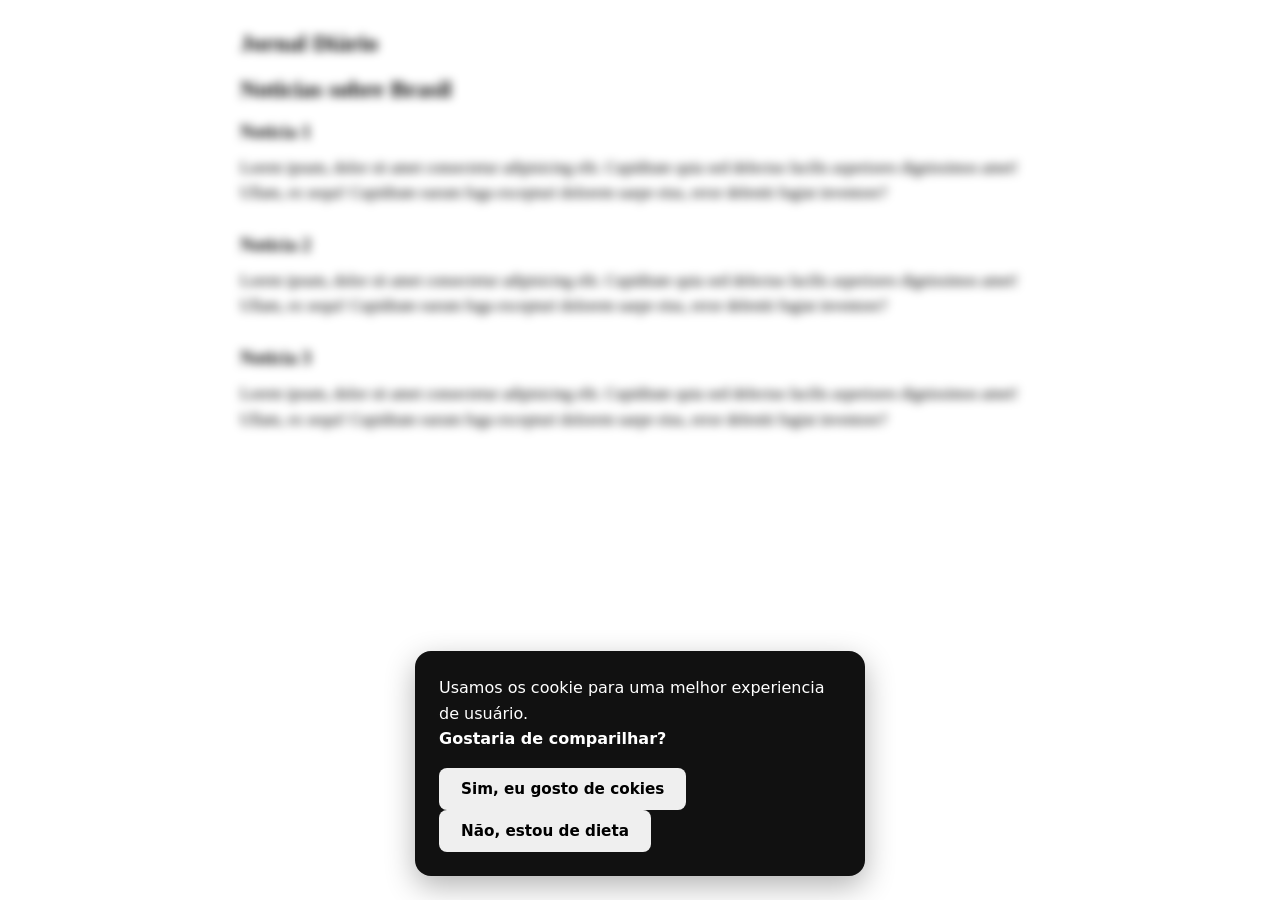
<file: cookieCosent_roadmap/index.html>
<!DOCTYPE html>
<html lang="en">

<head>
  <meta charset="UTF-8">
  <meta name="viewport" content="width=device-width, initial-scale=1.0">
  <link rel="stylesheet" href="./style.css">
  <title>Cookie Consent</title>
</head>

<body>

  <main id="main-content" class="main-content has-blur">


    <article class="news-feed">
      <header class="news-feed-header">
        <h1>Jornal Diário</h1>
        <h2>Noticias sobre Brasil</h2>
      </header>

      <section class="news-item">
        <h3>Noticia 1</h3>
        <p>
          Lorem ipsum, dolor sit amet consectetur adipisicing elit. Cupiditate quia sed delectus facilis asperiores
          dignissimos amet! Ullam, ex sequi! Cupiditate earum fuga excepturi dolorem saepe eius, error deleniti fugiat
          inventore?
        </p>
      </section>

      <section class="news-item">
        <h3>Noticia 2</h3>
        <p>
          Lorem ipsum, dolor sit amet consectetur adipisicing elit. Cupiditate quia sed delectus facilis asperiores
          dignissimos amet! Ullam, ex sequi! Cupiditate earum fuga excepturi dolorem saepe eius, error deleniti fugiat
          inventore?
        </p>
      </section>

      <section class="news-item">
        <h3>Noticia 3</h3>
        <p>
          Lorem ipsum, dolor sit amet consectetur adipisicing elit. Cupiditate quia sed delectus facilis asperiores
          dignissimos amet! Ullam, ex sequi! Cupiditate earum fuga excepturi dolorem saepe eius, error deleniti fugiat
          inventore?
        </p>
      </section>
    </article>
  </main>


  <aside id="cookie-banner" class="cookie-banner" aria-label="Aviso de Cookies">
    <p class="cookie-banner-text">
      Usamos os cookie para uma melhor experiencia de usuário. <br>
      <strong>Gostaria de comparilhar?</strong>
    </p>

    <div class="cookie-banner-actions">
      <button class="btn bnt-primary" data-cookie-btn> Sim, eu gosto de cokies</button>
      <button class="btn btn-secondary" data-cookie-btn> Não, estou de dieta</button>
    </div>
  </aside>

</body>

<script>
  const cookieBanner = document.getElementById('cookie-banner');
  const mainContent = document.getElementById('main-content');
  const buttons = document.querySelectorAll('[data-cookie-btn]');

  function closeBanner() {
    cookieBanner.classList.add('is-hidden');
    mainContent.classList.remove('has-blur');
  }

  buttons.forEach(btn => btn.addEventListener('click', closeBanner));

</script>

</html>
</file>
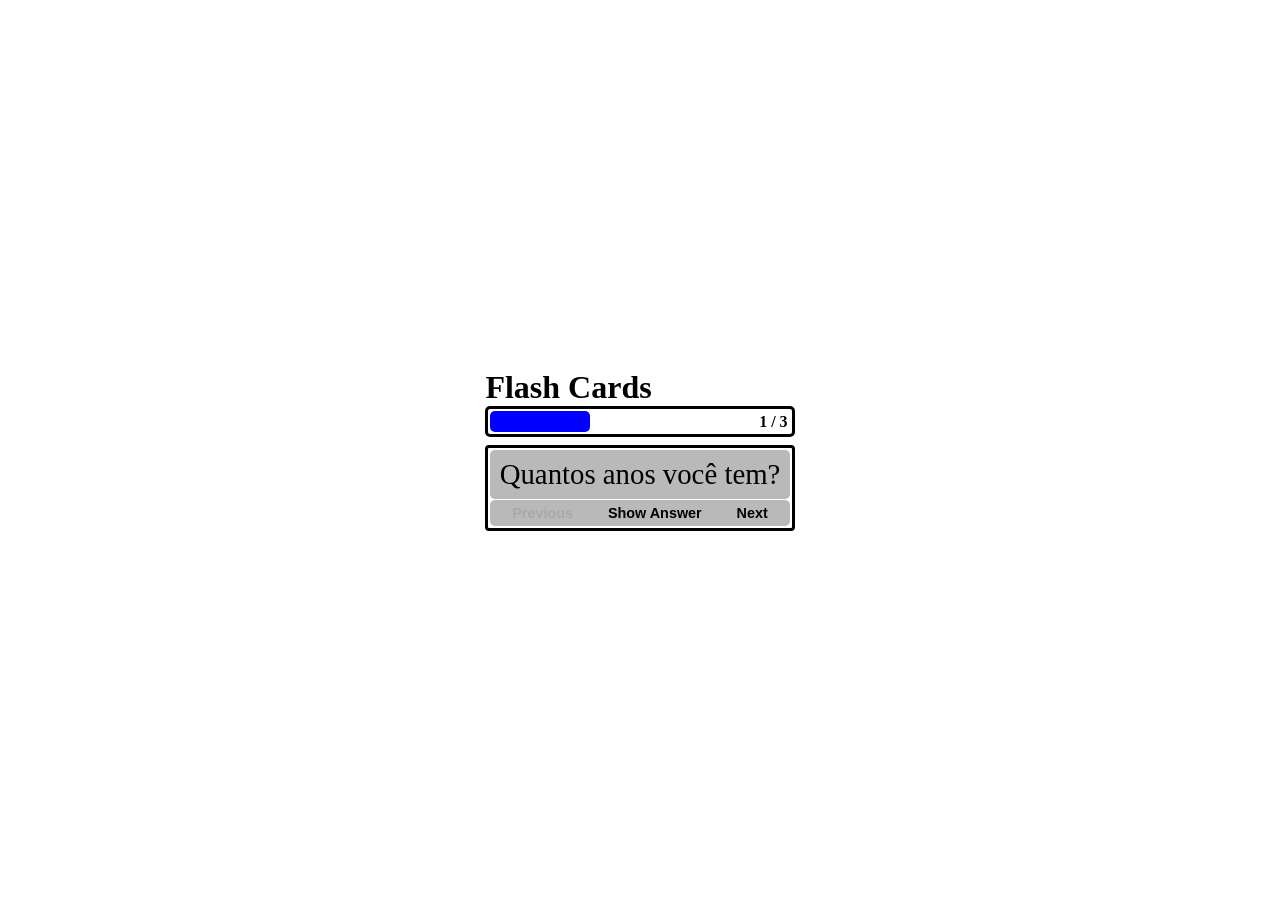
<file: flashCards_roadmap/index.html>
<!DOCTYPE html>
<html lang="en">

<head>
  <meta charset="UTF-8">
  <meta name="viewport" content="width=device-width, initial-scale=1.0">
  <title>Flash Cards</title>

  <style>
    :root {
      --progress: 0;
    }

    * {
      margin: 0;
      padding: 0;
      box-sizing: border-box;
    }

    body {
      height: 100vh;

      display: flex;
      justify-content: center;
      align-items: center;

      font-family: 'Times New Roman', Times, serif;
    }

    main {
      display: flex;
      flex-direction: column;
      justify-content: center;
      align-items: flex-start;
    }


    section {
      border: solid;
      border-radius: 4px;

      max-width: 800px;
      width: 100%;
      height: auto;

      display: block;
    }

    .barraExterna {
      border: solid 3px;
      border-radius: 5px;
      width: 100%;
      margin-bottom: 8px;
      position: relative;
    }

    .barraInterna {
      background-color: blue;
      border-radius: 5px;
      width: calc((100% - 4px) * var(--progress));
      margin: 2px;
      height: 1.3rem;
    }

    .porcentagem {
      font-weight: 900;
      position: absolute;
      right: 4px;
      top: 50%;
      transform: translateY(-50%);
    }

    .card {
      background-color: rgb(185, 185, 185);

      font-size: 1.8rem;

      padding: 0.5rem;
      margin: 0.1rem;
      min-width: 300px;

      border: none;
      border-radius: 5px;

      display: flex;
      justify-content: center;

      transition: opacity 0.2s ease;
    }

    .card.fade {
      opacity: 0;
    }

    .button {
      background-color: rgb(185, 185, 185);

      padding: 0.3rem;
      margin: 0.1rem;

      border-radius: 5px;

      display: flex;
      justify-content: space-around;

    }

    .button button {
      background-color: rgb(185, 185, 185);
      border: none;

      font-size: 0.9rem;
      font-weight: 800;

      cursor: pointer;

    }

    .button button:disabled {
      opacity: 0.3;
      cursor: not-allowed;
    }

    .hidden {
      display: none;
    }
  </style>

</head>


<body>

  <main>
    <h1>Flash Cards</h1>

    <div class="barraExterna">
      <div class="barraInterna" id="barraInterna"></div>
      <span class="porcentagem" id="porcentagem"></span>
    </div>

    <section>
      <article class="card">
        <p class="questionText" id="questionText"></p>
        <p class="answerText hidden" id="answerText"></p>
      </article>


      <div class="button">
        <button id="previous">Previous</button>
        <button id="showAnswer">Show Answer</button>
        <button class="hidden" id="hiddenAnswer">Hide Answer</button>
        <button id="next">Next</button>
        <button class="hidden" id="reset">Reset</button>
      </div>
    </section>
  </main>

  <script>
    const btnShow = document.getElementById('showAnswer');
    const btnHidden = document.getElementById('hiddenAnswer');
    const btnNext = document.getElementById('next');
    const btnPrevious = document.getElementById('previous');
    const btnReset = document.getElementById('reset');
    const progress_valor = document.getElementById('porcentagem');
    const root = document.documentElement;
    const questionText = document.getElementById('questionText');
    const answerText = document.getElementById('answerText');

    let currentCard = 0;
    let cards = [
      {
        question: 'Quantos anos você tem?',
        answer: 'Acho que 5!'
      },
      {
        question: 'Qual a capital do Brasil?',
        answer: 'Brasília'
      },
      {
        question: 'Quanto é 2 + 2?',
        answer: 4
      }
    ]

    function shuffle(array) {
      for (let i = array.length - 1; i > 0; i--) {
        const j = Math.floor(Math.random() * (i + 1));
        [array[i], array[j]] = [array[j], array[i]];
      }
      return array;
    }

    function renderCard() {
      const card = document.querySelector('.card');
      card.classList.add('fade');

      setTimeout(() => {
        questionText.textContent = cards[currentCard].question;
        answerText.textContent = cards[currentCard].answer;
        card.classList.remove('fade');
      }, 200);
    }

    function updateProgress() {
      const progress = (currentCard + 1) / cards.length;
      root.style.setProperty('--progress', progress);
      progress_valor.textContent = `${currentCard + 1} / ${cards.length}`;
    }

    function updateButtons() {
      btnPrevious.disabled = currentCard === 0;

      const isLast = currentCard === cards.length - 1;
      btnNext.classList.toggle('hidden', isLast);
      btnReset.classList.toggle('hidden', !isLast);
    }

    function loadCard() {
      renderCard();
      updateProgress();
      updateButtons();
    }



    function showQuestion() {
      btnShow.classList.remove('hidden');
      btnHidden.classList.add('hidden');
      questionText.classList.remove('hidden');
      answerText.classList.add('hidden');
    }

    function toggleCard() {
      btnShow.classList.toggle('hidden');
      btnHidden.classList.toggle('hidden');
      questionText.classList.toggle('hidden');
      answerText.classList.toggle('hidden');
    }

    function next() {
      if (currentCard < cards.length - 1) {
        currentCard++;
        loadCard();
        showQuestion();
        saveProgress();
      }
    }

    function previous() {
      if (currentCard > 0) {
        currentCard--;
        loadCard();
        showQuestion();
        saveProgress();
      }
    }

    function reset() {
      currentCard = 0;
      shuffle(cards);
      saveProgress();
      loadCard();
      showQuestion();
    }



    function saveProgress() {
      localStorage.setItem('flashcard-progress', JSON.stringify({
        currentCard: currentCard,
        cards: cards
      }));
    }

    function loadProgress() {
      const saved = localStorage.getItem('flashcard-progress');
      if (saved) {
        const data = JSON.parse(saved);
        currentCard = data.currentCard;
        cards = data.cards;
      } else {
        shuffle(cards);
        saveProgress();
      }
    }

    btnShow.addEventListener('click', toggleCard);
    btnHidden.addEventListener('click', toggleCard);
    btnPrevious.addEventListener('click', previous);
    btnNext.addEventListener('click', next);
    btnReset.addEventListener('click', reset);

    loadProgress();
    loadCard();

  </script>




</body>

</html>
</file>
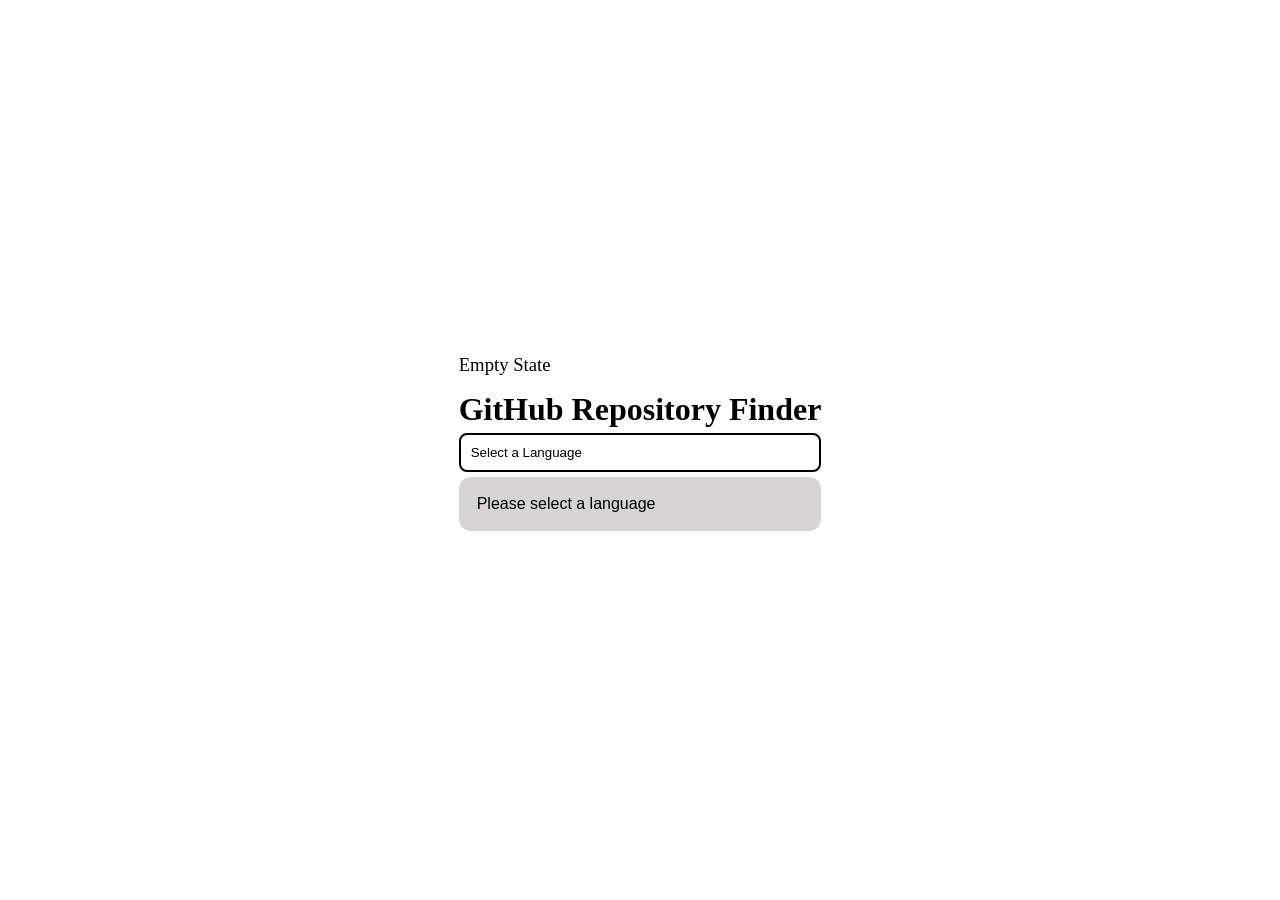
<file: GitHub_Random_Repository_roadmap/index.html>
<!DOCTYPE html>
<html lang="en">

<head>
  <meta charset="UTF-8">
  <meta name="viewport" content="width=device-width, initial-scale=1.0">
  <title>GitHub Random Repository</title>
  <link rel="stylesheet" href="./style.css"></link>
</head>

<body>
  <main>
    <h3 class="state" id="state"></h3>

    <h1 class="title">GitHub Repository Finder</h1>
    <div class="dropdown-container" id="dropdownContainer">
      <button class="dropdown-btn" id="dropdownBtn"></button>

      <ul class="dropdown-list" id="dropdownList">
        <li data-value="JavaScript">JavaScript</li>
        <li data-value="Python">Python</li>
        <li data-value="C++">C++</li>
        <li data-value="React">React</li>
      </ul>
    </div>

    <div></div>

    <section class="repo-card" id="repoCard">
      <p class="text-card" id="textCard"></p>
      <h3><a class="repo-card__name" id="repoName" href="#" target="_blank" rel="noopener noreferrer"></a></h3>
      <p class="repo-card__description" id="repoDescription"></p>
      <div class="repo-card__status" id="repoStatus">
        <span class="repo-card__language" id="repoLanguage"></span>
        <span class="repo-card__star" id="repoStargazers_count"></span>
        <span class="repo-card__fork" id="repoForks_count"></span>
      </div>
    </section>

    <section class="aux-btn hidden" id="auxBtn">
      <p id="auxBtnText"></p>
    </section>
  </main>


  <script src="./js/ui.js"></script>
  <script src="./js/api.js"></script>
  <script src="./js/app.js"></script>
</body>

</html>
</file>
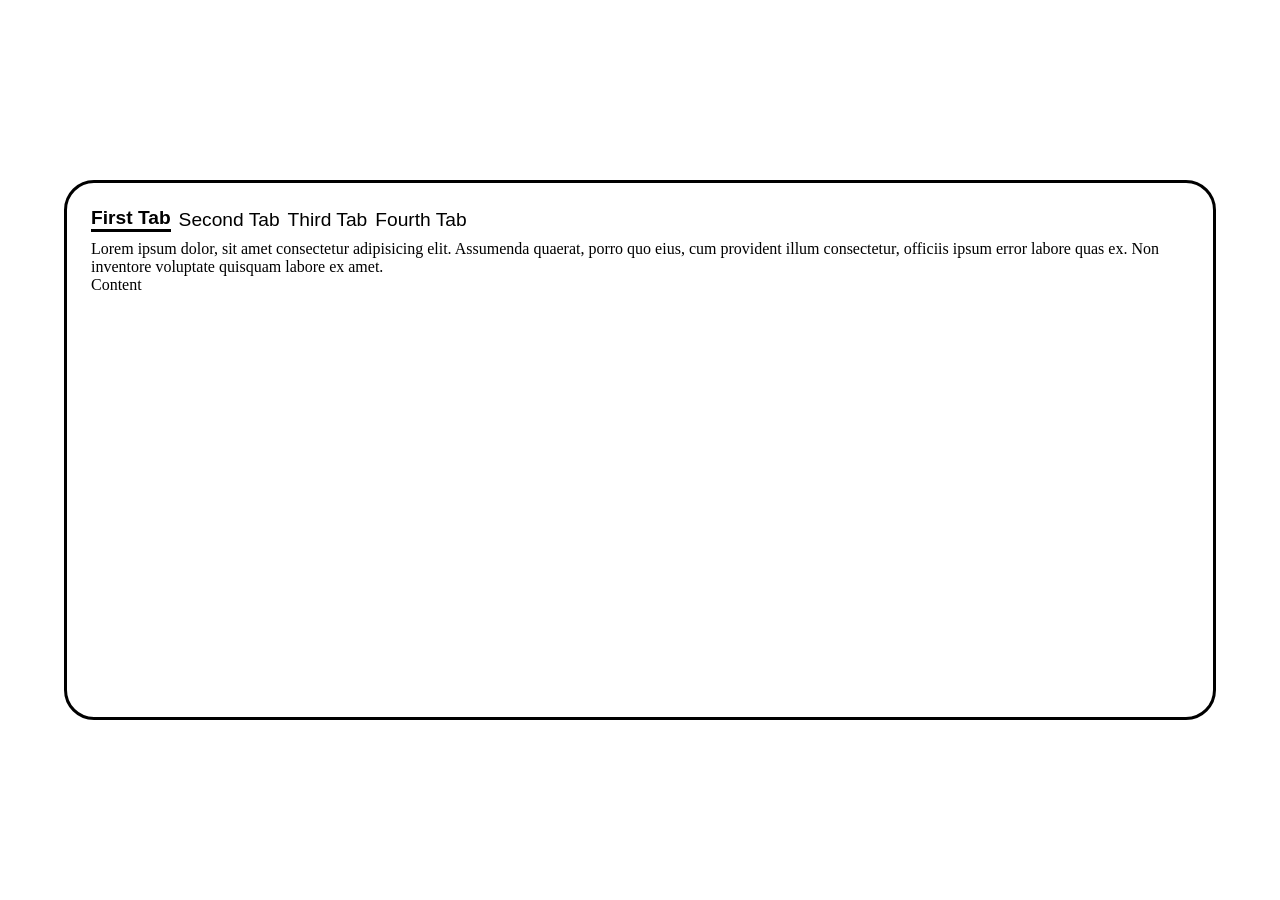
<file: Tabs_RoadMap/index.html>
<!DOCTYPE html>
<html lang="en">

<head>
  <meta charset="UTF-8">
  <meta name="viewport" content="width=device-width, initial-scale=1.0">
  <link rel="stylesheet" href="./style.css">
  <title>Tabs</title>
</head>

<body>
  <main>

    <nav>
      <button class="tab-btn active" data-id="first"> First Tab</button>
      <button class="tab-btn" data-id="second"> Second Tab</button>
      <button class="tab-btn" data-id="third"> Third Tab</button>
      <button class="tab-btn" data-id="fourth"> Fourth Tab</button>
    </nav>

    <section class="Tab active" data-id="first">
      <p>Lorem ipsum dolor, sit amet consectetur adipisicing elit. Assumenda quaerat, porro quo eius, cum provident
        illum
        consectetur, officiis ipsum error labore quas ex. Non inventore voluptate quisquam labore ex amet.</p>

      <div>
        <p>Content</p>
      </div>
    </section>

    <section class="Tab" data-id="second">
      <p>Lorem ipsum dolor, sit amet consectetur adipisicing elit. Assumenda quaerat, porro quo eius, cum provident
        illum
        consectetur, officiis ipsum error labore quas ex. Non inventore voluptate quisquam labore ex amet. Lorem ipsum
        dolor, sit amet consectetur adipisicing elit. Nam suscipit doloribus necessitatibus deserunt minus perferendis
        laborum veritatis velit eaque officiis ratione quisquam mollitia, aperiam neque totam quasi minima vero nihil.
      </p>

      <div>
        <p>Content</p>
      </div>
    </section>

    <section class="Tab" data-id="third">
      <p>Lorem ipsum dolor, sit amet consectetur adipisicing elit. Assumenda quaerat, porro quo eius, cum provident
        illum
        consectetur, officiis ipsum error labore quas ex. Non inventore voluptate quisquam labore ex amet.</p>

      <div>
        <p>Lorem ipsum dolor sit amet consectetur adipisicing elit. Dicta, at. Esse, dolore deserunt suscipit,
          praesentium
          natus possimus recusandae eaque assumenda numquam iure itaque non sit totam eum facilis perspiciatis
          voluptate!
        </p>
      </div>
    </section>

    <section class="Tab" data-id="fourth">
      <p>Deu certo papai</p>

      <div>
        <p>Content</p>
      </div>
    </section>
  </main>


</body>

<script src="./script.js"></script>

</html>
</file>
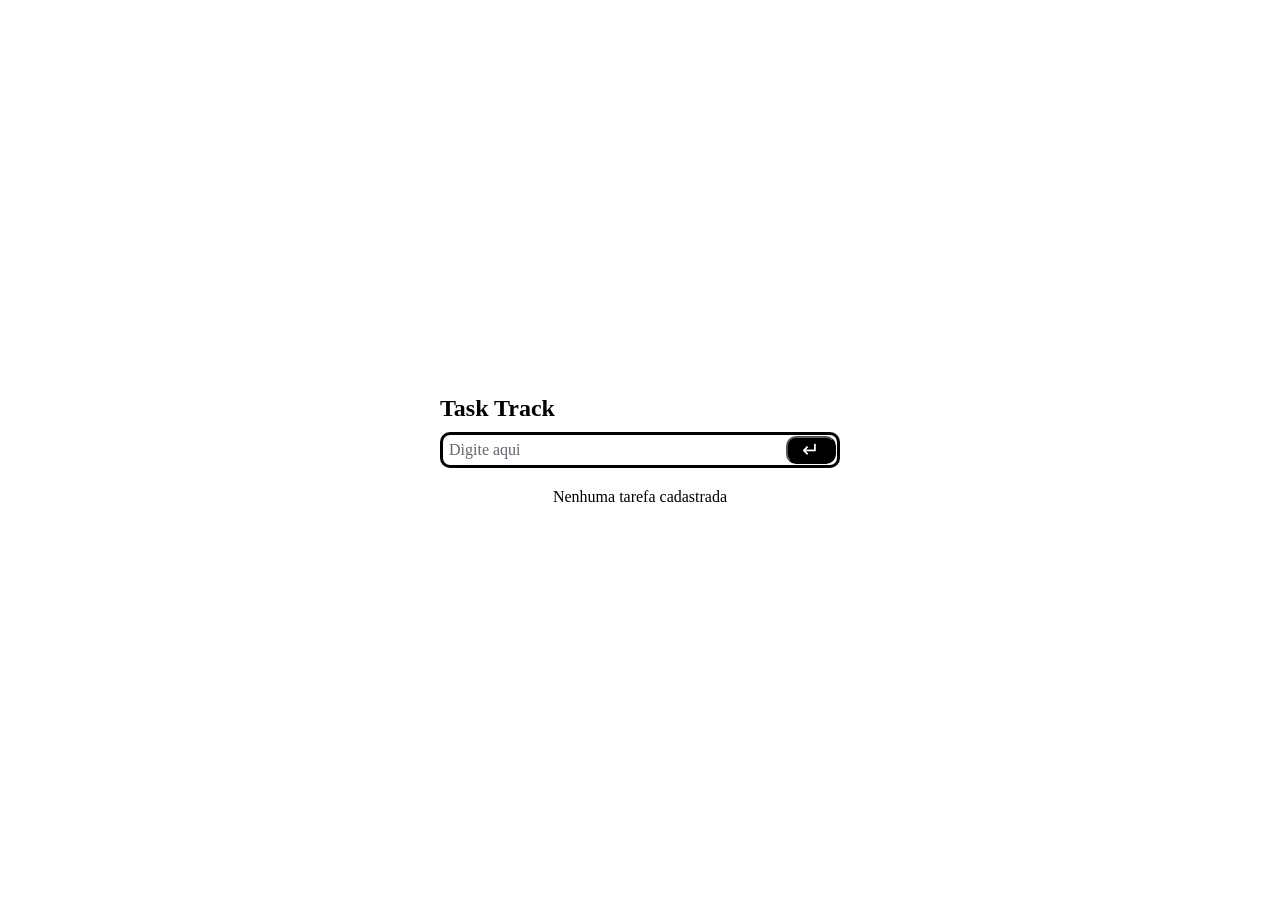
<file: taskTracker/index.html>
<!DOCTYPE html>
<html lang="en">
<head>
  <meta charset="UTF-8">
  <meta name="viewport" content="width=device-width, initial-scale=1.0">
  <title>Task Tracker</title>
  <link rel="stylesheet" href="style.css">
</head>
<body>
  <h1 class="title">Task Track</h1>

  <section class="new-task" id="newTask">
    <input class="new-task__input" id="newTaskInput" placeholder="Digite aqui">
    <button class="new-task__enter" id="newTaskEnter"> ↵ </button>
  </section>

  <section class="tasks" id="tasks"></section>
  <p class="hidden" id="emptyState">Nenhuma tarefa cadastrada</p>

  <script>
    const input = document.getElementById('newTaskInput');
    const btnEnter = document.getElementById('newTaskEnter');
    const emptyState = document.getElementById('emptyState');
    const displayTasks = document.getElementById('tasks');
    const tasks = JSON.parse(localStorage.getItem('tasks')) || [];

    function newTask() {
      const texto = input.value.trim(); // trim() tirar espaços em branco do inicio e fim

      if(texto === '') return;

      const task = {
        title: texto,
        status: "ToDo"
      };
      tasks.push(task);
      input.value = ''
      renderTasks();
    }

    function deleteTask(index){
      tasks.splice(index, 1);
      renderTasks();
    }

    function renderTasks(){
      const tasksToDo = tasks.filter((n) => n.status === "ToDo");
      const tasksDone = tasks.filter((n) => n.status === "Done");
      const tasksToRender = [...tasksToDo, ...tasksDone];
      
      displayTasks.innerHTML = '';
      
      if(tasksToRender.length === 0){
        emptyState.classList.remove('hidden');
      } else {
        emptyState.classList.add('hidden');
      }

      for(let i = 0; i < tasksToRender.length; i++){
        const taskT = tasksToRender[i];
        const div = document.createElement('div');
        const checkbox = document.createElement('input');
        const span = document.createElement('span');
        const del = document.createElement('button');
        
        checkbox.classList.add('task__checkbox');
        checkbox.type = 'checkbox';
        checkbox.setAttribute('aria-label', `Marcar "${taskT.title}" como concluída`);
        checkbox.checked = taskT.status === 'Done';

        span.classList.add('task__span');
        span.textContent = taskT.title;

        del.textContent = '🗑';
        del.classList.add('task__del');

        div.classList.add('task');
        div.classList.add(taskT.status === 'ToDo' ? 'task__todo' : 'task__done');
        div.dataset.index = tasks.indexOf(taskT);

        div.appendChild(checkbox);
        div.appendChild(span);
        div.appendChild(del);
        displayTasks.appendChild(div);
      }
      localStorage.setItem('tasks', JSON.stringify(tasks));
    }

    displayTasks.addEventListener('click', (e) => {
      const div = e.target.closest('.task');
      if(!div) return;

      const index = div.dataset.index;

      if (e.target.classList.contains('task__checkbox')) {
        tasks[index].status = tasks[index].status === 'ToDo' ? 'Done' : 'ToDo';
        renderTasks();
      }

      if (e.target.classList.contains('task__del')) {
        deleteTask(index);
      }
    })

    displayTasks.addEventListener('dblclick', (e) => {
      if(!e.target.classList.contains('task__span')) return;

      const span = e.target;
      const div = span.closest('.task');
      const index = div.dataset.index;
      const valorOriginal = span.textContent;

      const editInput = document.createElement('input');
      editInput.type = 'text';
      editInput.value = valorOriginal;
      editInput.classList.add('task__edit--input');

      editInput.style.fontFamily = 'inherit';
      editInput.style.fontSize = 'inherit';
      editInput.style.flex = '1';

      span.replaceWith(editInput);
      editInput.focus();

      let complete = false;

      function saveEdit(){
        if(complete) return;
        complete = true;

        const newText = editInput.value.trim();

        if(newText === ''){
          renderTasks();
        } else {
          tasks[index].title = newText;
          renderTasks();
        }
      }

      function cancelEdit(){
        if(complete) return;
        complete = true;
        renderTasks();
      }

      editInput.addEventListener('keydown', (e) => {
        if(e.key === 'Enter'){
          saveEdit();
        } else if (e.key === 'Escape') {
          cancelEdit();
        }
      });
      editInput.addEventListener('blur', saveEdit);
    })

    renderTasks();

    btnEnter.addEventListener('click', newTask);
    input.addEventListener('keydown', (e) => {
      if(e.key === 'Enter') newTask();
    })
  </script>

</body>
</html>
</file>
<file: cookieCosent_roadmap/style.css>
:root {
  --bg-color: #ffffff;
  --text-main: #000000;
  --banner-bg: #111111;
  --banner-text: #ffffff;
  --font-serif: "Times New Roman", Times, serif;
  --font-sans: system-ui, -apple-system, sans-serif;
}

* {
  margin: 0;
  padding: 0;
  box-sizing: border-box;
}

body {
  font-family: var(--font-serif);
  background-color: var(--bg-color);
  color: var(--text-main);
  padding: 24px;
  line-height: 1.6;
}

.main-content {
  max-width: 800px;
  margin: 0 auto;
  transition: filter 0.4s ease;
}

.main-content.has-blur {
  filter: blur(5px);
  pointer-events: none; /* Impede cliques no conteúdo de trás */
  user-select: none; /* Impede selecionar (para copiar) o conteudo de trás */
}

.news-feed__header {
  margin-bottom: 32px;
}

.news-item {
  margin-bottom: 24px;
}

h1,
h2,
h3 {
  margin-bottom: 8px;
}

.cookie-banner {
  position: fixed;
  bottom: 24px;
  left: 50%;
  transform: translateX(-50%);
  z-index: 1000;

  display: flex;
  flex-direction: column;
  align-items: center;
  gap: 16px;
  width: 90%;
  max-width: 450px;
  padding: 24px;

  background-color: var(--banner-bg);
  color: var(--banner-text);
  font-family: var(--font-sans);
  border-radius: 16px;
  box-shadow: 0 10px 30px rgba(0, 0, 0, 0.3);

  transition:
    opacity 0.3s ease,
    transform 0.3s ease,
    visibility 0.3s;
}

.cookie-banner.is-hidden {
  opacity: 0;
  visibility: hidden;
  transform: translate(-50%, 20px); /* Dá um efeito de "cair" ao sumir */
}

.cookie-banner__text {
  text-align: center;
  font-size: 1rem;
}

.cookie-banner__actions {
  display: flex;
  gap: 12px;
  width: 100%;
  justify-content: center;
  flex-wrap: wrap;
}

.btn {
  font-family: inherit;
  font-weight: 600;
  font-size: 0.95rem;
  padding: 10px 20px;
  border-radius: 8px;
  border: 2px solid transparent;
  cursor: pointer;
  transition: all 0.2s ease;
}

.btn--primary {
  background-color: var(--banner-text);
  color: var(--banner-bg);
}

.btn--primary:hover {
  background-color: #e0e0e0;
}

.btn--secondary {
  background-color: transparent;
  color: var(--banner-text);
  border-color: var(--banner-text);
}

.btn--secondary:hover {
  background-color: rgba(255, 255, 255, 0.1);
}
</file>
<file: GitHub_Random_Repository_roadmap/style.css>
/* ===== RESET ===== */
* {
  margin: 0;
  padding: 0;
  box-sizing: border-box;
}

/* ===== UTILITÁRIOS ===== */
.hidden {
  display: none !important;
}

/* ===== LAYOUT BASE ===== */

body {
  height: 100vh;
  display: flex;
  justify-content: center;
  align-items: center;
}

.state {
  font-family: cursive;
  font-weight: 400;
  margin-bottom: 15px;
}

.title {
  font-weight: 700;
  margin-bottom: 5px;
}

/* ===== DROPDOWN ===== */

.dropdown-container {
  margin-bottom: 5px;
  padding: 10px;

  border: solid 2px;
  border-radius: 8px;
  display: flex;
  justify-content: space-between;
  align-items: center;
  cursor: pointer;

  position: relative;
  font-family: sans-serif;
}

.dropdown-container:hover {
  background-color: aliceblue;
}

.dropdown-btn {
  background: none;
  border: none;
  cursor: pointer;
}

.dropdown-list {
  display: none;
  position: absolute;
  top: 100%;
  left: -2px;
  width: calc(100% + 4px);
  background-color: whitesmoke;
  min-width: 160px;
  z-index: 1;
  list-style: none;
  padding: 0;
  margin: 5px 0 0 0;
  border-radius: 4px;

}

.dropdown-list li {
  padding: 12px 16px;
  cursor: pointer;
}

.dropdown-list li:hover {
  background-color: whitesmoke;
}

.dropdown-container.ativo .dropdown-list {
  display: block;
}

/* ===== REPO CARD ===== */

.repo-card {
  background-color: rgb(214, 212, 212);
  border-radius: 12px;
  height: auto;
  padding: 18px;
  margin-bottom: 15px;
  display: flex;
  justify-content: center;
  align-items: flex-start;
  flex-direction: column;
  font-family: -apple-system, BlinkMacSystemFont, "Segoe UI", Helvetica, Arial, sans-serif;
  transition: all 0.2s ease;
  width: 100%;
  max-width: 450px;
}

.repo-card.is-visible{
  display: flex;
}

.repo-card.is-error{
  background-color: rgb(253, 177, 177);
}

.repo-card.api-on {
  background-color: white;
  border: solid 2px #000;
  justify-content: flex-start;
  gap: 12px;
}

.repo-card__name {
  font-size: 1.5rem;
  font-weight: 700;
  color: #24292f;
  text-decoration: none;
  display: flex;
  justify-content: space-between;
  align-items: center;
  width: 100%;
}

.repo-card__name:hover {
  color: #0969da;
}

.repo-card__description {
  color: #57606a;
  font-size: 0.95rem;
  line-height: 1.5;
  display: -webkit-box;
  -webkit-line-clamp: 2;
  -webkit-box-orient: vertical;
  overflow: hidden;
}

.repo-card__status {
  display: flex;
  align-items: center;
  justify-content: space-between;
  gap: 16px;
  font-size: 0.85rem;
  color: #57606a;
  width: 100%;
  margin-top: 4px;
}

.repo-card__language {
  font-weight: 600;
  color: #24292f;
  display: flex;
  align-items: center;
  gap: 6px;
}

/* Cria o círculo amarelo de exemplo para JavaScript */
.repo-card__language::before {
  content: "";
  display: inline-block;
  width: 12px;
  height: 12px;
  background-color: var(--lang-color, #8e8e8e);
  border-radius: 50%;
}



.text-section {
  margin: auto;
}


/* ===== AUXILIAR BUTTON ===== */

.aux-btn {
  background-color: black;
  color: white;
  font-weight: 700;
  min-width: 160px;
  border-radius: 8px;
  padding: 10px;
  display: flex;
  justify-content: center;
  align-items: center;
  cursor: pointer;
  transition: opacity 0.2s;
}

.aux-btn:hover {
  opacity: 0.8;
}
</file>
<file: Tabs_RoadMap/style.css>
* {
  margin: 0;
  padding: 0;
  box-sizing: border-box;
}

body {
  margin: 0;
  min-height: 100vh;
  display: flex;
  justify-content: center;
  align-items: center;
}

main {
  width: 90%;
  max-width: 1200px;
  min-height: 60vh;
  padding: 1.5rem;
  border: solid black;
  border-radius: 30px;
  overflow: hidden;
}

nav {
  display: flex;
}

section {
  display: none;
}

.tab-btn {
  border: none;
  color: black;
  background-color: white;
  margin-right: 0.5rem;
  margin-bottom: 0.5rem;
  font-size: 1.2rem;
  cursor: pointer;
}

.tab-btn.active {
  border-bottom: 3px solid black;
  font-weight: bold;
  transition: 0.2s;
}

.active {
  display: block;
}
</file>
<file: taskTracker/style.css>
/* ===== RESET ===== */
* {
  margin: 0;
  padding: 0;
  box-sizing: border-box;
}

/* ===== LAYOUT ===== */

body {
  display: flex;
  height: 100vh;
  justify-content: center;
  align-items: center;
  flex-direction: column;
  gap: 10px;
}

.title {
  font-family: cursive;
  font-size: 1.5rem;
  max-width: 400px;
  width: 100%;
  text-align: left;
}

/* ===== new-task ===== */

.new-task {
  border: solid black;
  border-radius: 10px;
  max-width: 400px;
  width: 100%;
  padding: 1px;
  display: flex;
  align-items: center;
  justify-content: flex-start;
}

.new-task__input {
  border: none;
  background-color: white;
  width: 100%;
  margin: 5px;
  font-size: 1rem;
  font-family: cursive;

}

.new-task__input:focus {
  outline: none;
}

.new-task__input::placeholder {
  color: rgb(100, 101, 111);
}

.new-task__enter {
  background-color: black;
  color: white;
  font-size: 1.3rem;
  font-weight: 100;
  border-radius: 10px;
  display: flex;
  width: 15%;
  height: 100%;
  justify-content: center;
  align-items: center;
  cursor: pointer;
}

.new-task__enter:hover{
  background-color: rgb(138, 138, 138);
  color: black;
}

/* ===== Tasks list ===== */

.tasks {
  max-width: 400px;
  width: 100%;
}

.task {
  font-family: cursive;
  border-bottom: solid rgb(78, 78, 78) 1px;
  max-width: 400px;
  width: 100%;
  padding: 1px;
  font-size: 1.1rem;
  display: flex;
  align-items: center;
  gap: 8px
}

.task__checkbox {
  width: 18px;
  height: 18px;
  appearance: none;
  border: 3px solid black;
  border-radius: 4px;
  cursor: pointer;
}

.task__checkbox:checked {
  background-color: rgb(78, 78, 78);
}

.task__span {
  flex: 1;
}

.task__del {
  font-size: 1.4rem;
  border: none;
  background-color: white;
  cursor: pointer;
  display: flex;
  align-items: center;
  justify-content: center;
  line-height: 1;
}

.task__done .task__span {
  text-decoration: line-through;
  text-decoration-thickness: 2px;
  text-decoration-color: rgb(78, 78, 78);
  color: rgb(132, 132, 132);
}

.hidden {
  display: none;
}
</file>
